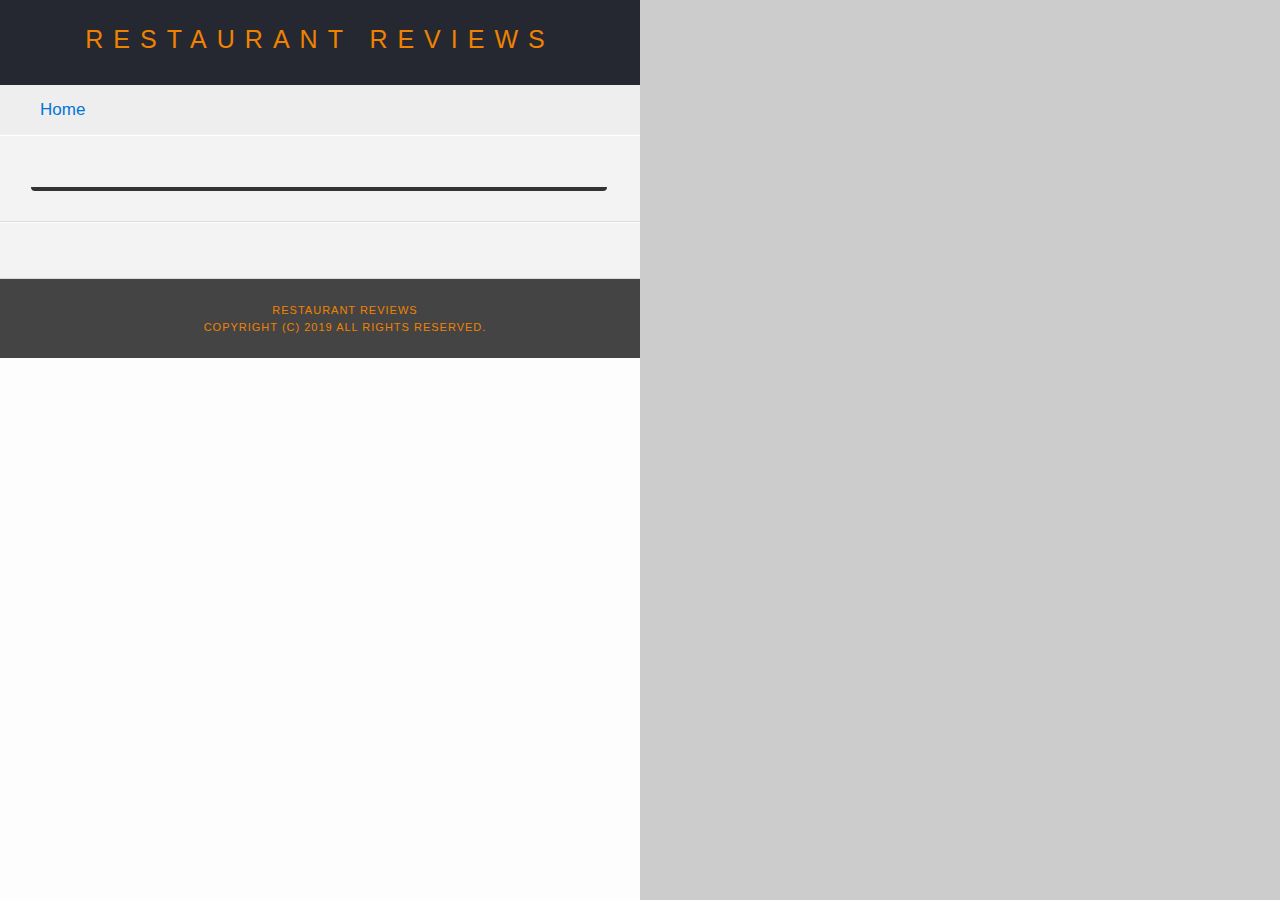
<file: restaurant.html>
<!DOCTYPE html>
<html lang="en">
  <head>
    <meta charset="UTF-8" />
    <meta name="viewport" content="width=device-width, initial-scale=1" />

    <!-- Normalize.css for better cross-browser consistency -->
    <link
      rel="stylesheet"
      src="//normalize-css.googlecode.com/svn/trunk/normalize.css"
    />
    <!-- Main CSS file -->
    <link rel="stylesheet" href="css/styles.css" type="text/css" />
    <link rel="stylesheet" href="css/media_queries.css" type="text/css" />
    <link
      rel="stylesheet"
      href="https://unpkg.com/leaflet@1.3.1/dist/leaflet.css"
      integrity="sha512-Rksm5RenBEKSKFjgI3a41vrjkw4EVPlJ3+OiI65vTjIdo9brlAacEuKOiQ5OFh7cOI1bkDwLqdLw3Zg0cRJAAQ=="
      crossorigin=""
    />
    <title>Restaurant Info</title>
  </head>

  <body class="inside">
    <!-- Beginning header -->
    <header id="inside-header">
      <!-- Beginning nav -->
      <nav class="navigation" id="inside-navigation">
        <h1>
          <a href="/" class="header-heading" id="inside-heading"
            >Restaurant Reviews</a
          >
        </h1>
      </nav>
      <!-- Beginning breadcrumb -->
      <ul id="breadcrumb" role="navigation" aria-label="Breadcrumb">
        <li><a href="/">Home</a></li>
      </ul>
      <!-- End breadcrumb -->
      <!-- End nav -->
    </header>
    <!-- End header -->

    <!-- Beginning main -->
    <main id="maincontent">
      <!-- Beginning map -->
      <section id="map-container">
        <div id="map"></div>
      </section>
      <!-- End map -->
      <!-- Beginning restaurant -->
      <section id="restaurant-container">
        <h2 id="restaurant-name"></h2>
        <img id="restaurant-img" />
        <p id="restaurant-cuisine"></p>
        <p id="restaurant-address"></p>
        <table id="restaurant-hours"></table>
      </section>
      <!-- end restaurant -->
      <!-- Beginning reviews -->
      <section id="reviews-container">
        <ul id="reviews-list"></ul>
      </section>
      <!-- End reviews -->
    </main>
    <!-- End main -->

    <!-- Beginning footer -->
    <footer class="footer inside-footer">
      <a href="/">Restaurant Reviews</a>
      <p class="footer-text">Copyright (c) 2019 All Rights Reserved.</p>
    </footer>
    <!-- End footer -->
    <script
      src="https://unpkg.com/leaflet@1.3.1/dist/leaflet.js"
      integrity="sha512-/Nsx9X4HebavoBvEBuyp3I7od5tA0UzAxs+j83KgC8PU0kgB4XiK4Lfe4y4cgBtaRJQEIFCW+oC506aPT2L1zw=="
      crossorigin=""
    ></script>
    <!-- Beginning scripts -->
    <!-- Database helpers -->
    <script type="text/javascript" src="js/dbhelper.js"></script>
    <!-- Main javascript file -->
    <script type="text/javascript" src="js/restaurant_info.js"></script>
    <!-- Google Maps -->
    <!--  <script async defer src="https://maps.googleapis.com/maps/api/js?key=AIzaSyA_tKbW6A5pQ-eupxI56myUnHLqYCzOjKo&libraries=places&callback=initMap"></script> -->
    <!-- End scripts -->
  </body>
</html>
</file>
<file: css/media_queries.css>
/* phone */
@media only screen and (max-width: 37.5em) {
  #restaurants-list {    
    padding: 2rem 0;
  }

  #restaurants-list li {
    margin: 0 10% 2rem 10%;
    width: 80%;
  }
}

/* tablet portrait */
@media only screen and (max-width: 48em) and (min-width: 37.56em) {
  html {
    font-size: 50%;
  }

  #restaurants-list li {
    width: 45%;
    margin: 2.5%;
  }
}

@media only screen and (max-width: 64em) {
  .inside {
    box-sizing: border-box;
  }

  #inside-header {
    width: 100%;
  }

  #inside-navigation {
    width: 100%;
    height: 15vh;
    padding: 2rem;
  }

  #inside-heading {
    font-size: 2rem;
  }

  #breadcrumb {
    width: 100%;
  }

  .inside #map-container {
    height: 50vh;
    position: initial;
    width: 100%;
  }

  #restaurant-container, #reviews-container {
    padding: 2% 5%;
    width: 100%;
  }
  
  #restaurant-img {
    width: 100%;
  }

  #restaurant-cuisine {
    width: 100%;
  }

  #restaurant-address {
    margin: 3rem 0px;
  }

  #reviews-container {
    padding-top: 2rem;
  }

  #reviews-list li {
    width: 100%;
  }

  .review-header {
    padding: 1.5rem 3rem;
  }

  .inside-footer {
    width: 100%;
  }

}

/* tablet landscape */
@media only screen and (max-width: 75em) and (min-width: 48em) {
  html {
    font-size: 56.25%;
  }

  #restaurants-list li {
    margin: 1.6%;
    width: 30%;
  }
}

@media only screen and (min-width: 64rem) and (max-width: 75rem) {
  html {
    font-size: 62.5%;
  }
}

/* big desktop */
@media only screen and (min-width: 112.5em) {
  html {
    font-size: 100%;
  }
}
</file>
<file: css/styles.css>
/* CSS Document */

/* ====================== Base Styles ====================== */

/* global reset */
*,
*::after,
*::before {
  margin: 0;
  padding: 0;
  box-sizing: inherit; 
}

/* defines what 1 rem is */
html {
  font-size: 62.5%;
}



body {
  font-family: Arial, Helvetica, sans-serif;
  background-color: #fdfdfd;
}

/* ====================== Navigation ====================== */

.navigation {
  width: 100%;
  height: 6rem;
  padding-top: 2.5rem;
  text-align: center;
  background-color: #252831;
}

.header-heading {
  font-size: 2.5rem;
  font-weight: 200;
  letter-spacing: 1rem;
  text-transform: uppercase;
  text-decoration: none;
  color: #f18200;
}

/* ====================== Map ====================== */
#map {
  height: 40rem;
  width: 100%;
  background-color: #ccc;
}

/* ====================== Main Content ====================== */

#maincontent {
  background-color: #f3f3f3;
  min-height: 100%;
}

.filter-options {
  width: 100%;
  height: 7.5rem;
  background-color: #3397DB;
  padding: 1rem 1.5rem;
  box-sizing: border-box;
}

.filter-heading {
  color: #fff;
  font-size: 2rem;
}

.filter-options select {
  font-size: 1.4rem;
  height: 3.5rem;
  margin-top: 1rem;
  padding: 0 1rem;
  width: 20rem;
}

.filter-options select:focus {
  border: 3px solid #f18200;
}

/* ====================== Restaurant Listing ====================== */
#restaurants-list {
  background-color: #f3f3f3;
}

#restaurants-list li {
  background-color: #fff;
  border: 0.2rem solid #ccc;
  display: inline-block;
  box-sizing: border-box;
  margin: 1%;
  min-height: 38rem;
  padding: 3rem 2.5rem;
  width: 23%;
  list-style: none;
  border-top-left-radius: 3rem;
  border-bottom-right-radius: 3rem;
}

.restaurant-img {
  background-color: #ccc;
  width: 100%;
  min-height: 25rem;
  border-top-left-radius: 2rem;
  border-top-right-radius: 2rem;
}

#restaurants-list h1 {
  color: #f18200; 
  font-size: 2rem;
  font-weight: 200;
  line-height: 1.3;
  margin: 2rem 0 1rem;
  text-transform: uppercase;
  width: 106%;
}

#restaurants-list p {
  font-size: 1.4rem;
}

#restaurants-list li button {
  background-color: #f18200;
  border: 0.3rem solid #fff;
  cursor: pointer;
  color: #fff;
  display: inline-block;
  font-size: 1.4rem;
  margin: 1.5rem 0 0;
  padding: 0.8rem 3rem 1rem;
  text-decoration: none;
  text-transform: uppercase;
}

/* ====================== Footer ====================== */

.footer {
  background-color: #252831;
  color: #f18200;
  font-size: 1.1rem;
  letter-spacing: 0.1rem;
  padding: 2.5rem;
  text-align: center;
  text-transform: uppercase;
}

.footer a {
  color: #f18200;
  margin-bottom: 0.5rem;
  text-decoration: none;
}

a:hover, .footer a:hover {
	color: #3397db;
	text-decoration: none;
}

.footer-text {
  margin-top: 0.5rem;
}

/* ====================== Restaurant Details ====================== */
/* ====================== Restaurant Details ====================== */

#inside-navigation {
  width: 50%;
}

.inside #map-container {
  height: 100vh;
  position: fixed;
  right: 0;
  top: 0;
  width: 50%;
}

.inside #map {
  height: 100%;
  width: 100%;
}

#restaurant-container, #reviews-container {
  border-bottom: 1px solid #d9d9d9;
  border-top: 1px solid #fff;
  padding: 1rem 3.1rem;
  width: 50%;
}

/* ====================== Breadcrumb ====================== */

#breadcrumb {
  padding: 1.5rem 4rem;
  list-style: none;
  background-color: #eee;
  font-size: 1.7rem;
  width: calc(50% - 80px);
}

/* Display list items side by side */
#breadcrumb li {
  display: inline;
}

/* Add a slash symbol (/) before/behind each list item */
#breadcrumb li+li:before {
  padding: 0.8rem;
  content: "/\00a0";
}

/* Add a color to all links inside the list */
#breadcrumb li a {
    color: #0275d8;
    text-decoration: none;
}

/* Add a color on mouse-over */
#breadcrumb li a:hover {
    color: #01447e;
    text-decoration: underline;
}

#reviews-container {
  padding-top: 2rem;
}

#restaurant-name {
  color: #f18200;
  font-size: 2.7rem;
  font-weight: 200;
  margin: 1.5rem 0 3rem;
  text-transform: uppercase;
  line-height: 1.1;
}
#restaurant-img {
	width: 90%;
}

#restaurant-cuisine {
  background-color: #333;
  color: #ddd;
  font-size: 1.6rem;
  font-weight: 300;
  letter-spacing: 1rem;
  margin-bottom: 2rem;
  padding: 0.2rem 0;
  text-align: center;
  text-transform: uppercase;
  width: 90%;
  border-bottom-left-radius: 2rem;
  border-bottom-right-radius: 2rem;
}

#restaurant-address {
  font-size: 1.6rem;
  margin: 1rem 0px;
}

#restaurant-hours {
  color: #666;
  font-size: 1.5rem;
}

#reviews-container h2 {
  color: #f58500;
  font-size: 3.2rem;
  font-weight: 300;
  margin-bottom: 1rem;
}

#reviews-list {
  font-size: 1.5rem;
  line-height: 1.5;
  padding-bottom: 2.5rem;
}

#reviews-list li {
  background-color: #fff;
  border: 2px solid #f3f3f3;
  list-style-type: none;
  margin-top: 3rem;
  box-sizing: border-box;
  width: 90%;
  border-top-left-radius: 2rem;
  border-bottom-right-radius: 2rem;
}

.review-header {
  background-color: #333;
  color: #fff;
  border-top-left-radius: 2rem;
  padding: 1.5rem;
}

.name, .date {
  display: inline-block;
}

.name {
  font-size: 2rem;
}

.date {
  float: right;
}

.rating {
  margin: 1.5rem 1.5rem;
  background-color: #ffa500;
  display: inline-block;
  color: #fff;
  padding: 0.5rem 2rem;
  font-weight: 600;
  letter-spacing: 2px;
  text-transform: uppercase;
  border-radius: 0.2rem;
}

.comment {
  margin: 0 1.5rem 1.5rem;
}

.inside-footer {
  background-color: #444;
  width: 50%;
}
</file>
